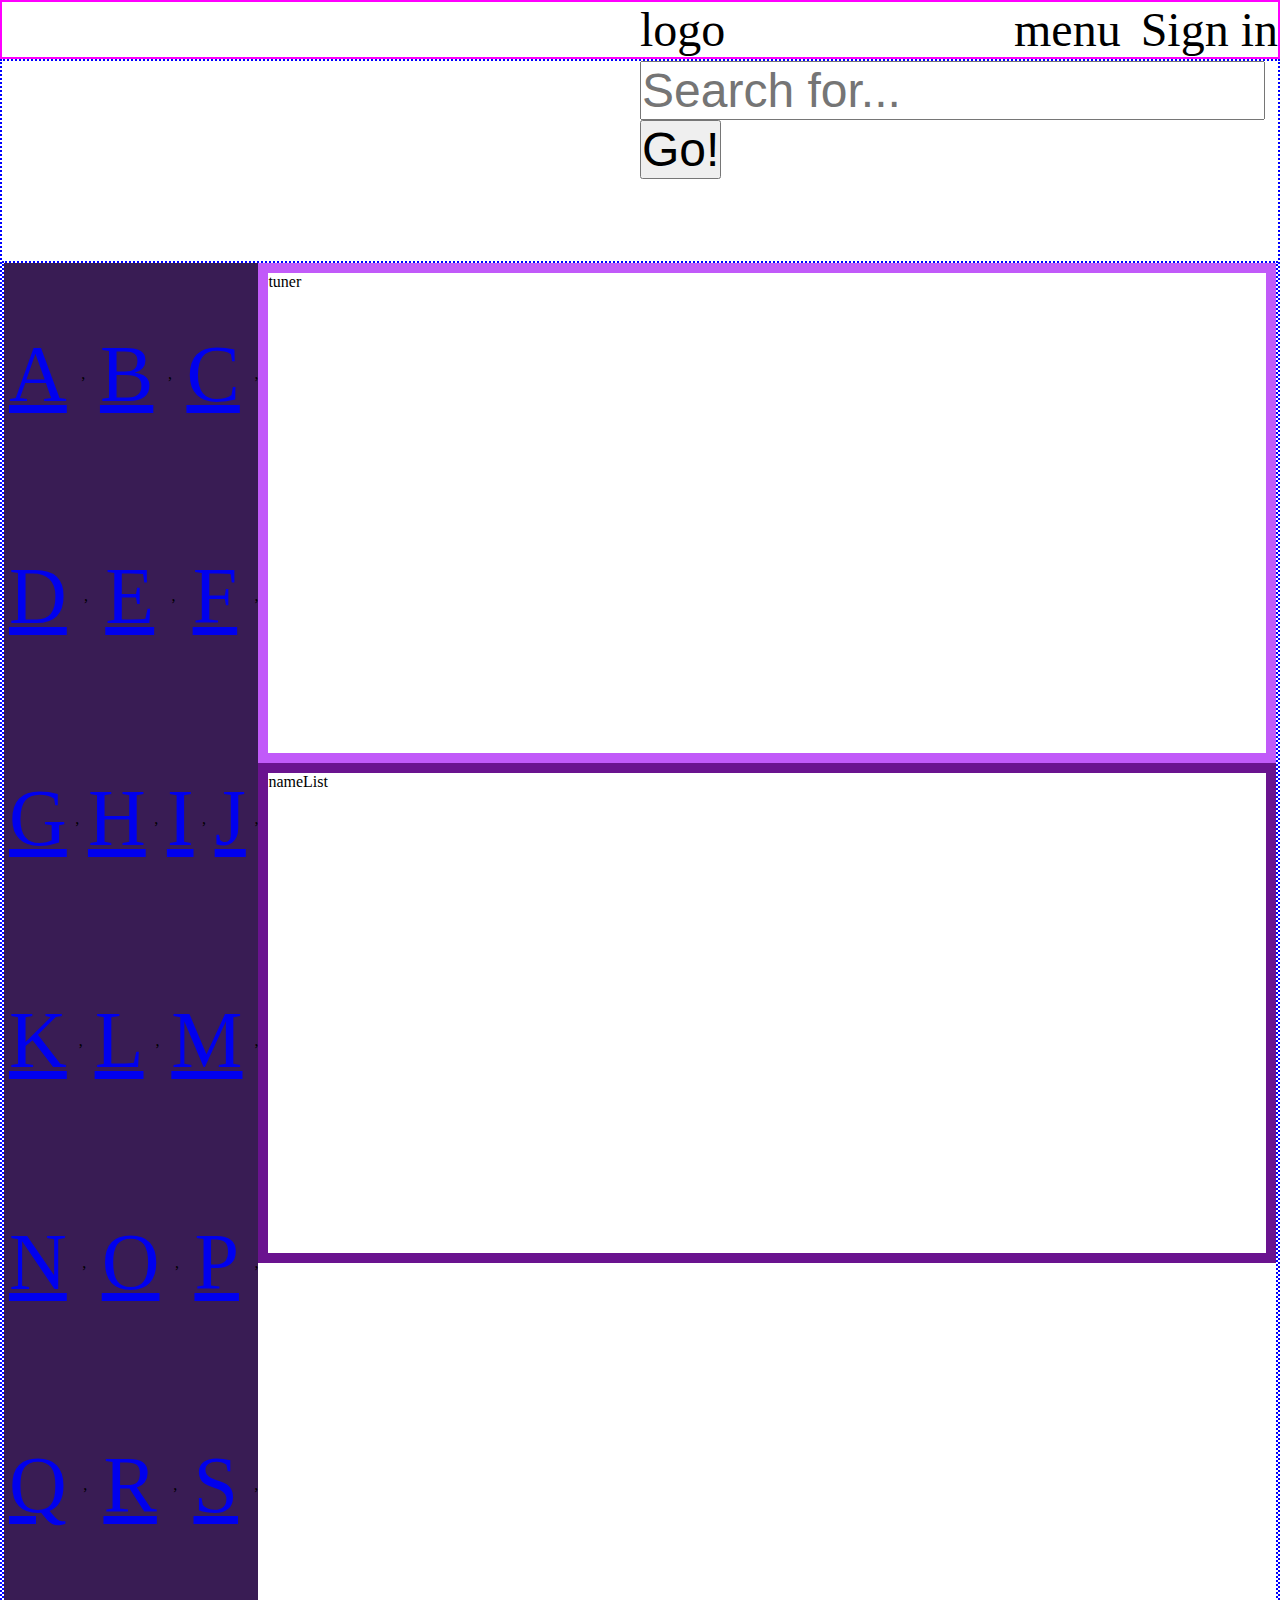
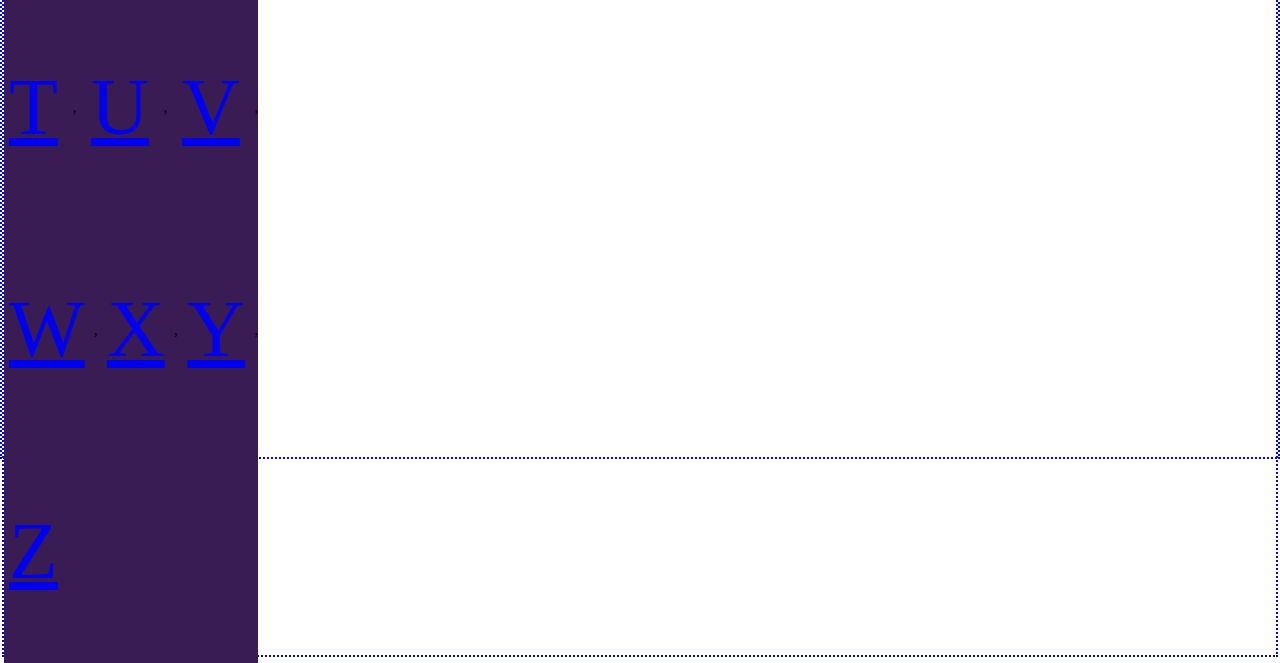
<file: cool-chords/index.html>
<!DOCTYPE html>
<html lang="en">
<head>
    <meta charset="UTF-8">
    <meta http-equiv="X-UA-Compatible" content="IE=edge">
    <meta name="viewport" content="width=device-width, initial-scale=1.0">
    <link rel="stylesheet" href="style.css">
    <title><Cool-Chords></Cool-Chords></title>
</head>
<body>
    <header>
        <div class="logo">logo</div>
        <div class="menu">menu</div>
        <div class="sign_in">Sign in</div>
    </header>
    
    <section class="main">
        <div class="col-lg-6">
            <div class="input-group">
              <input type="text" class="form-control" placeholder="Search for...">
              <span class="input-group-btn">
                <button class="btn btn-default" type="button">Go!</button>
              </span>
            </div><!-- /input-group -->
          </div><!-- /.col-lg-6 -->
        </div><!-- /.row -->
        <div class="main2">

            <div class="alphabet">alphabet</div>
            <div class="right_side">
                <div class="tuner">tuner</div>
                <div class="nameList">nameList</div>
            </div>    
        </div>
    </section>


    
    <script src="app.js"></script>
</body>
</html>
</file>
<file: cool-chords/style.css>
*{
    box-sizing: border-box;
    padding: 0%;
    margin: 0%;
}

header {
    font-size: 3em;
    display: flex;
    justify-content: space-between;
    border: 2px #ff00ff solid;

}

.logo{
    padding-left: 50%;
    flex: 1;
}


.sign_in {
    margin-left: 20px;
}

.main{
    height: 2000px;
    display: flex;
    flex-direction: column;
    
    border: blue dotted 2px;
}

.col-lg-6{
    padding-left: 50%;
    margin-bottom: 100px;
    height: 100px;
}

.form-control, .btn {
    font-size: 3em;
}

.main2{
    display: flex;
    height: 100%;
    flex-direction: row;
    align-items: flex-start;
    border: blue dotted 2px;
}

.alphabet{
    display: flex;
    flex-direction: row;
    flex-wrap: wrap;
    justify-content: space-between;
    align-items: center;
    width: 25%;
    height: 2000px;
    background-color: rgb(57, 28, 84);
}

.right_side{
    display: flex;
    width: 100%;
    flex-direction: column;
    align-items: center;
}

.alpha_layout{
    height: auto;
    list-style-type: none;
    font-size: 80px;
    margin: 5px;
    
}

.tuner{
    height: 500px;
    width: 100%;
    border: #a40df6ae solid 10px;
}

.nameList{
    height: 500px;
    width: 100%;
    border: #610588f1 solid 10px;
}
</file>
